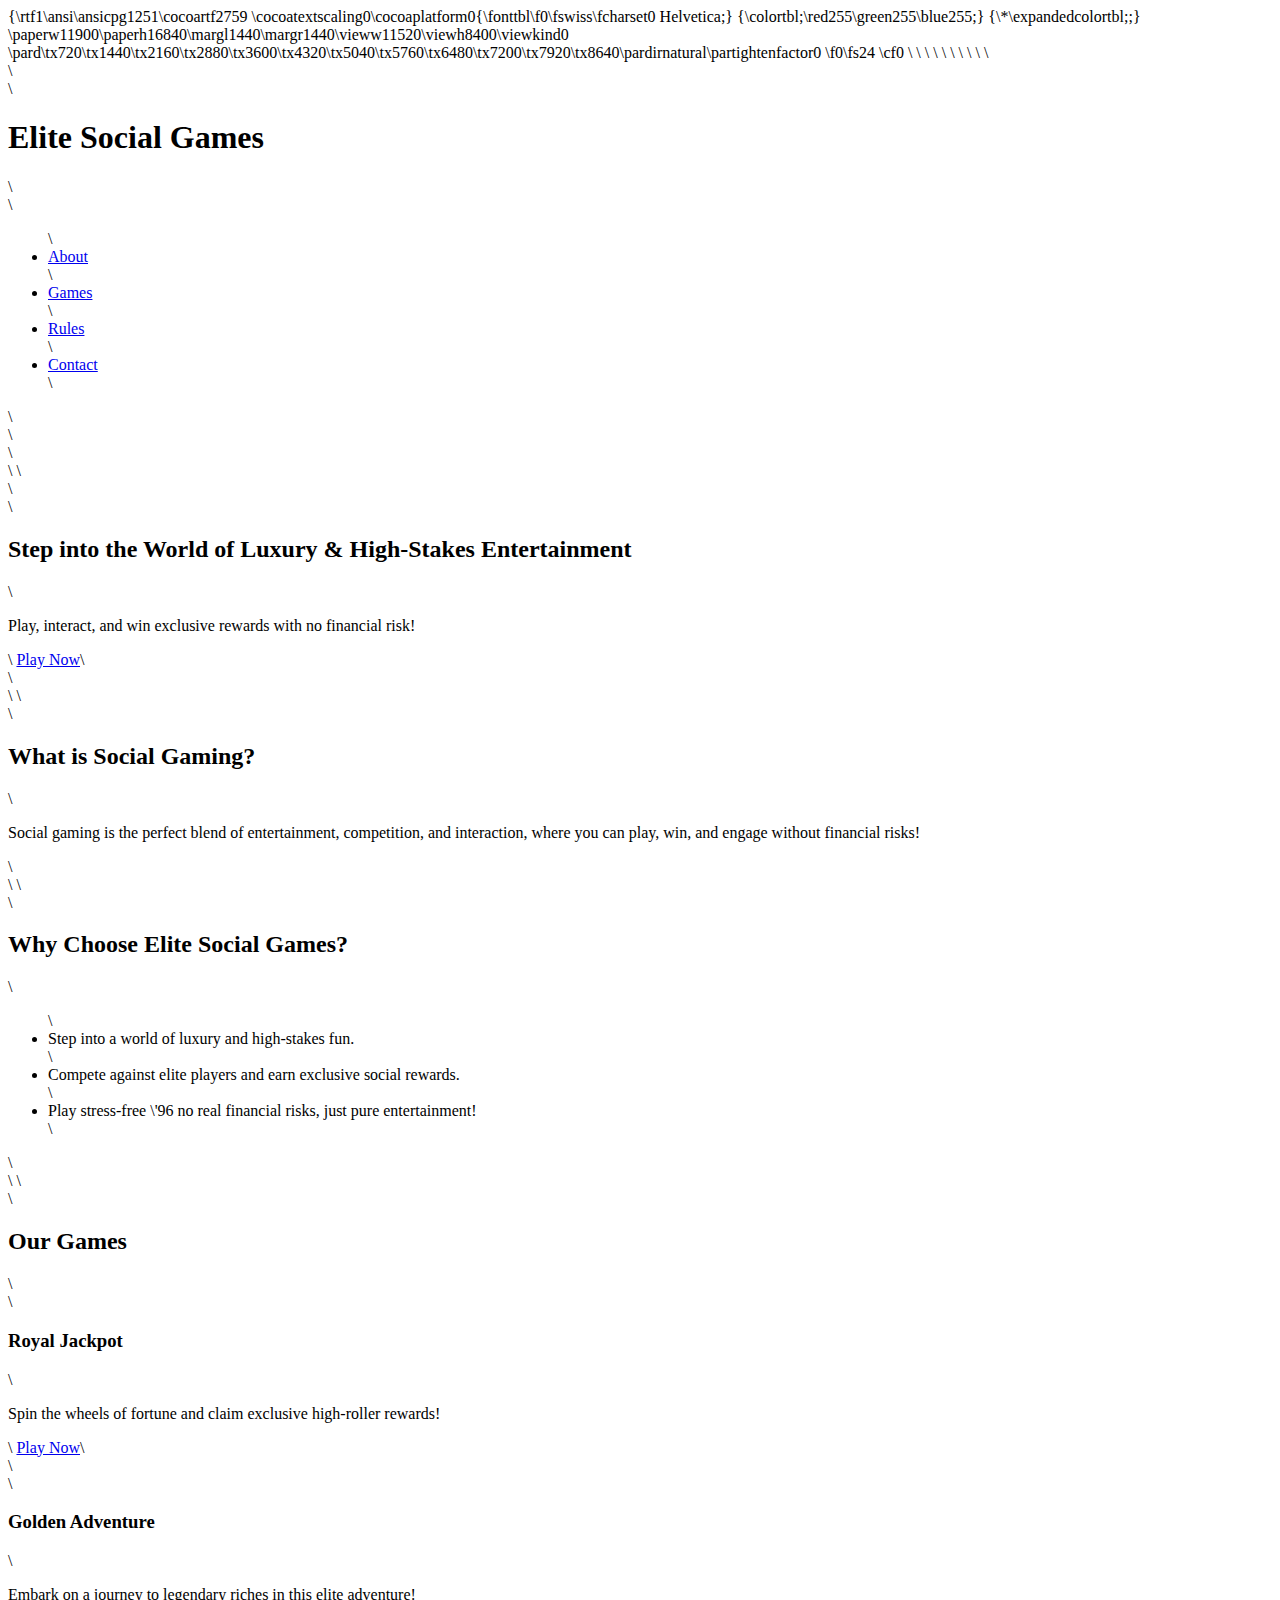
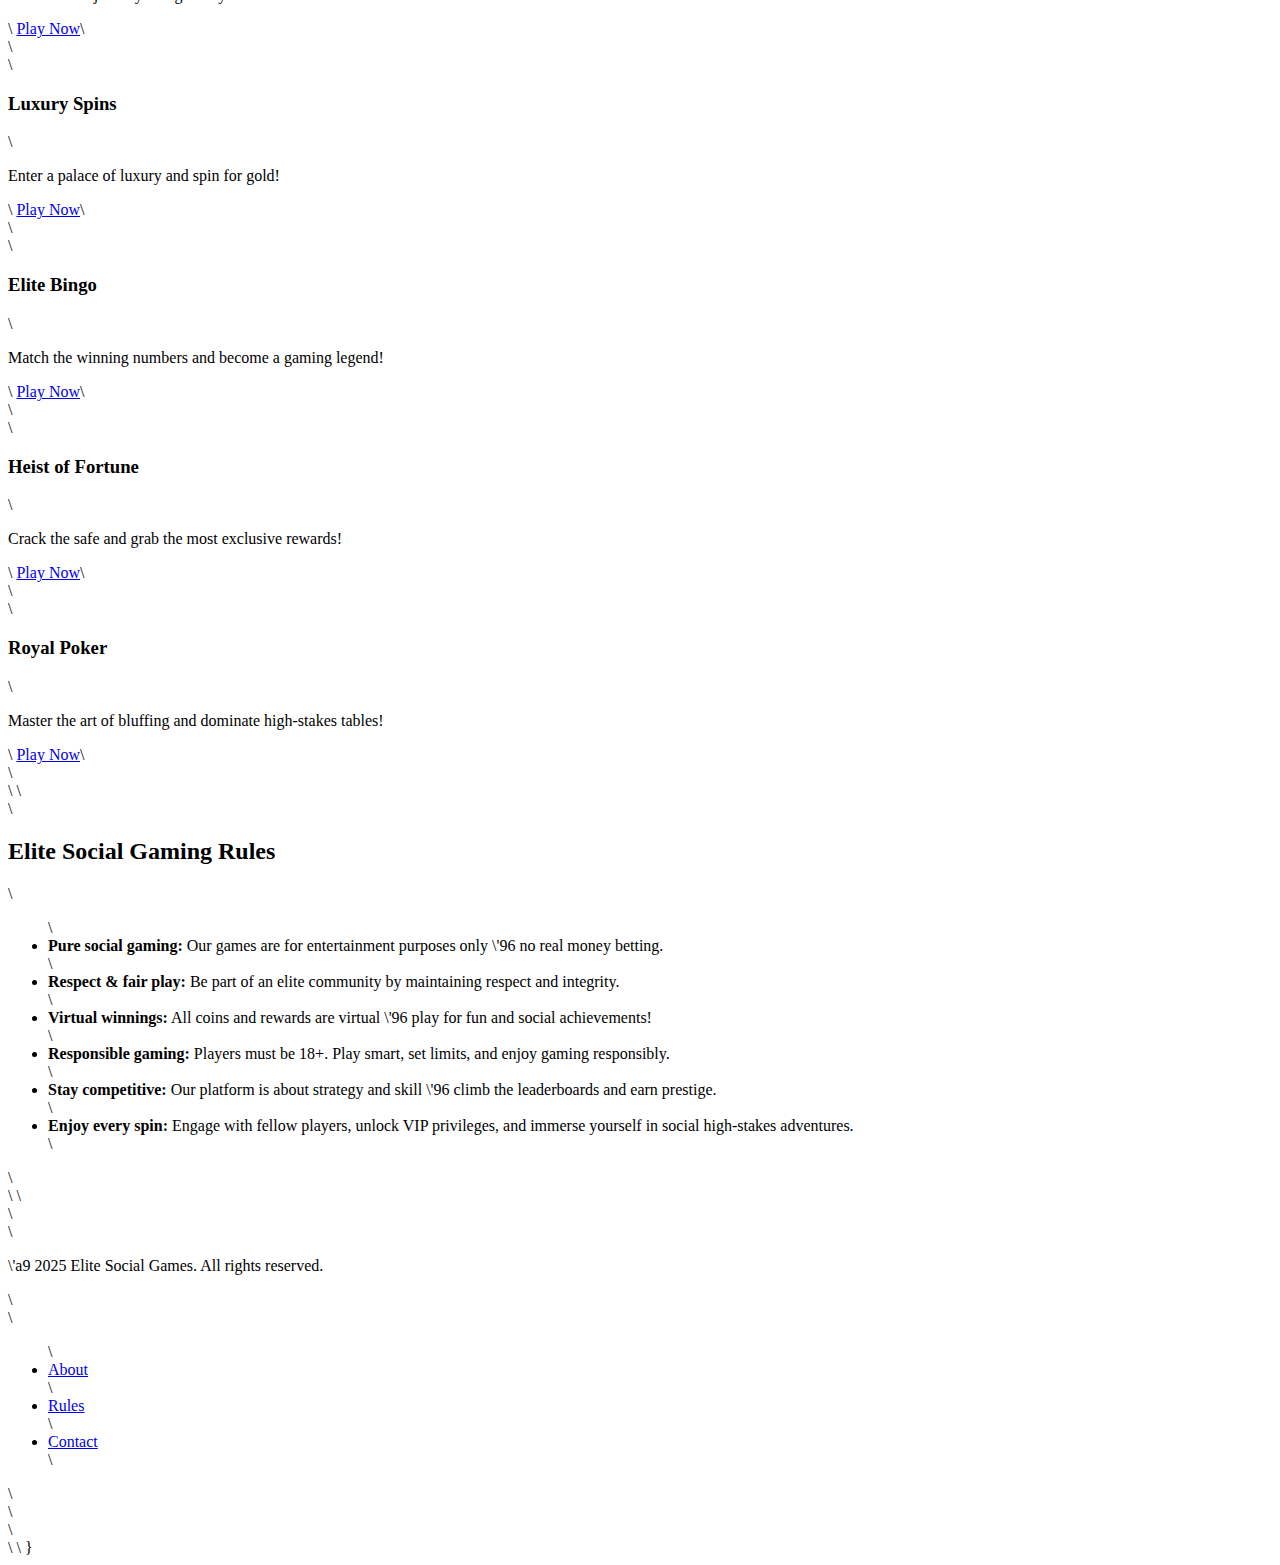
<file: index.html>
{\rtf1\ansi\ansicpg1251\cocoartf2759
\cocoatextscaling0\cocoaplatform0{\fonttbl\f0\fswiss\fcharset0 Helvetica;}
{\colortbl;\red255\green255\blue255;}
{\*\expandedcolortbl;;}
\paperw11900\paperh16840\margl1440\margr1440\vieww11520\viewh8400\viewkind0
\pard\tx720\tx1440\tx2160\tx2880\tx3600\tx4320\tx5040\tx5760\tx6480\tx7200\tx7920\tx8640\pardirnatural\partightenfactor0

\f0\fs24 \cf0 <!DOCTYPE html>\
<html lang="en">\
<head>\
    <meta charset="UTF-8">\
    <meta name="viewport" content="width=device-width, initial-scale=1.0">\
    <title>Elite Social Games \'96 Luxury Entertainment & High-Stakes Fun</title>\
    <meta name="description" content="Step into the world of exclusive social games, luxury entertainment, and elite rewards. Play, interact, and experience gaming at a whole new level!">\
    <link rel="stylesheet" href="style.css">\
</head>\
<body>\
    <header>\
        <div class="container">\
            <h1>Elite Social Games</h1>\
            <nav>\
                <ul>\
                    <li><a href="#about">About</a></li>\
                    <li><a href="#games">Games</a></li>\
                    <li><a href="#rules">Rules</a></li>\
                    <li><a href="#contact">Contact</a></li>\
                </ul>\
            </nav>\
        </div>\
    </header>\
\
    <section id="hero">\
        <div class="container">\
            <h2>Step into the World of Luxury & High-Stakes Entertainment</h2>\
            <p>Play, interact, and win exclusive rewards with no financial risk!</p>\
            <a href="#games" class="btn">Play Now</a>\
        </div>\
    </section>\
\
    <section id="about" class="container">\
        <h2>What is Social Gaming?</h2>\
        <p>Social gaming is the perfect blend of entertainment, competition, and interaction, where you can play, win, and engage without financial risks!</p>\
    </section>\
\
    <section id="features" class="container">\
        <h2>Why Choose Elite Social Games?</h2>\
        <ul>\
            <li>Step into a world of luxury and high-stakes fun.</li>\
            <li>Compete against elite players and earn exclusive social rewards.</li>\
            <li>Play stress-free \'96 no real financial risks, just pure entertainment!</li>\
        </ul>\
    </section>\
\
    <section id="games" class="container">\
        <h2>Our Games</h2>\
        <div class="game">\
            <h3>Royal Jackpot</h3>\
            <p>Spin the wheels of fortune and claim exclusive high-roller rewards!</p>\
            <a href="#" class="btn">Play Now</a>\
        </div>\
        <div class="game">\
            <h3>Golden Adventure</h3>\
            <p>Embark on a journey to legendary riches in this elite adventure!</p>\
            <a href="#" class="btn">Play Now</a>\
        </div>\
        <div class="game">\
            <h3>Luxury Spins</h3>\
            <p>Enter a palace of luxury and spin for gold!</p>\
            <a href="#" class="btn">Play Now</a>\
        </div>\
        <div class="game">\
            <h3>Elite Bingo</h3>\
            <p>Match the winning numbers and become a gaming legend!</p>\
            <a href="#" class="btn">Play Now</a>\
        </div>\
        <div class="game">\
            <h3>Heist of Fortune</h3>\
            <p>Crack the safe and grab the most exclusive rewards!</p>\
            <a href="#" class="btn">Play Now</a>\
        </div>\
        <div class="game">\
            <h3>Royal Poker</h3>\
            <p>Master the art of bluffing and dominate high-stakes tables!</p>\
            <a href="#" class="btn">Play Now</a>\
        </div>\
    </section>\
\
    <section id="rules" class="container">\
        <h2>Elite Social Gaming Rules</h2>\
        <ul>\
            <li><strong>Pure social gaming:</strong> Our games are for entertainment purposes only \'96 no real money betting.</li>\
            <li><strong>Respect & fair play:</strong> Be part of an elite community by maintaining respect and integrity.</li>\
            <li><strong>Virtual winnings:</strong> All coins and rewards are virtual \'96 play for fun and social achievements!</li>\
            <li><strong>Responsible gaming:</strong> Players must be 18+. Play smart, set limits, and enjoy gaming responsibly.</li>\
            <li><strong>Stay competitive:</strong> Our platform is about strategy and skill \'96 climb the leaderboards and earn prestige.</li>\
            <li><strong>Enjoy every spin:</strong> Engage with fellow players, unlock VIP privileges, and immerse yourself in social high-stakes adventures.</li>\
        </ul>\
    </section>\
\
    <footer>\
        <div class="container">\
            <p>\'a9 2025 Elite Social Games. All rights reserved.</p>\
            <nav>\
                <ul>\
                    <li><a href="#about">About</a></li>\
                    <li><a href="#rules">Rules</a></li>\
                    <li><a href="#contact">Contact</a></li>\
                </ul>\
            </nav>\
        </div>\
    </footer>\
</body>\
</html>}
</file>
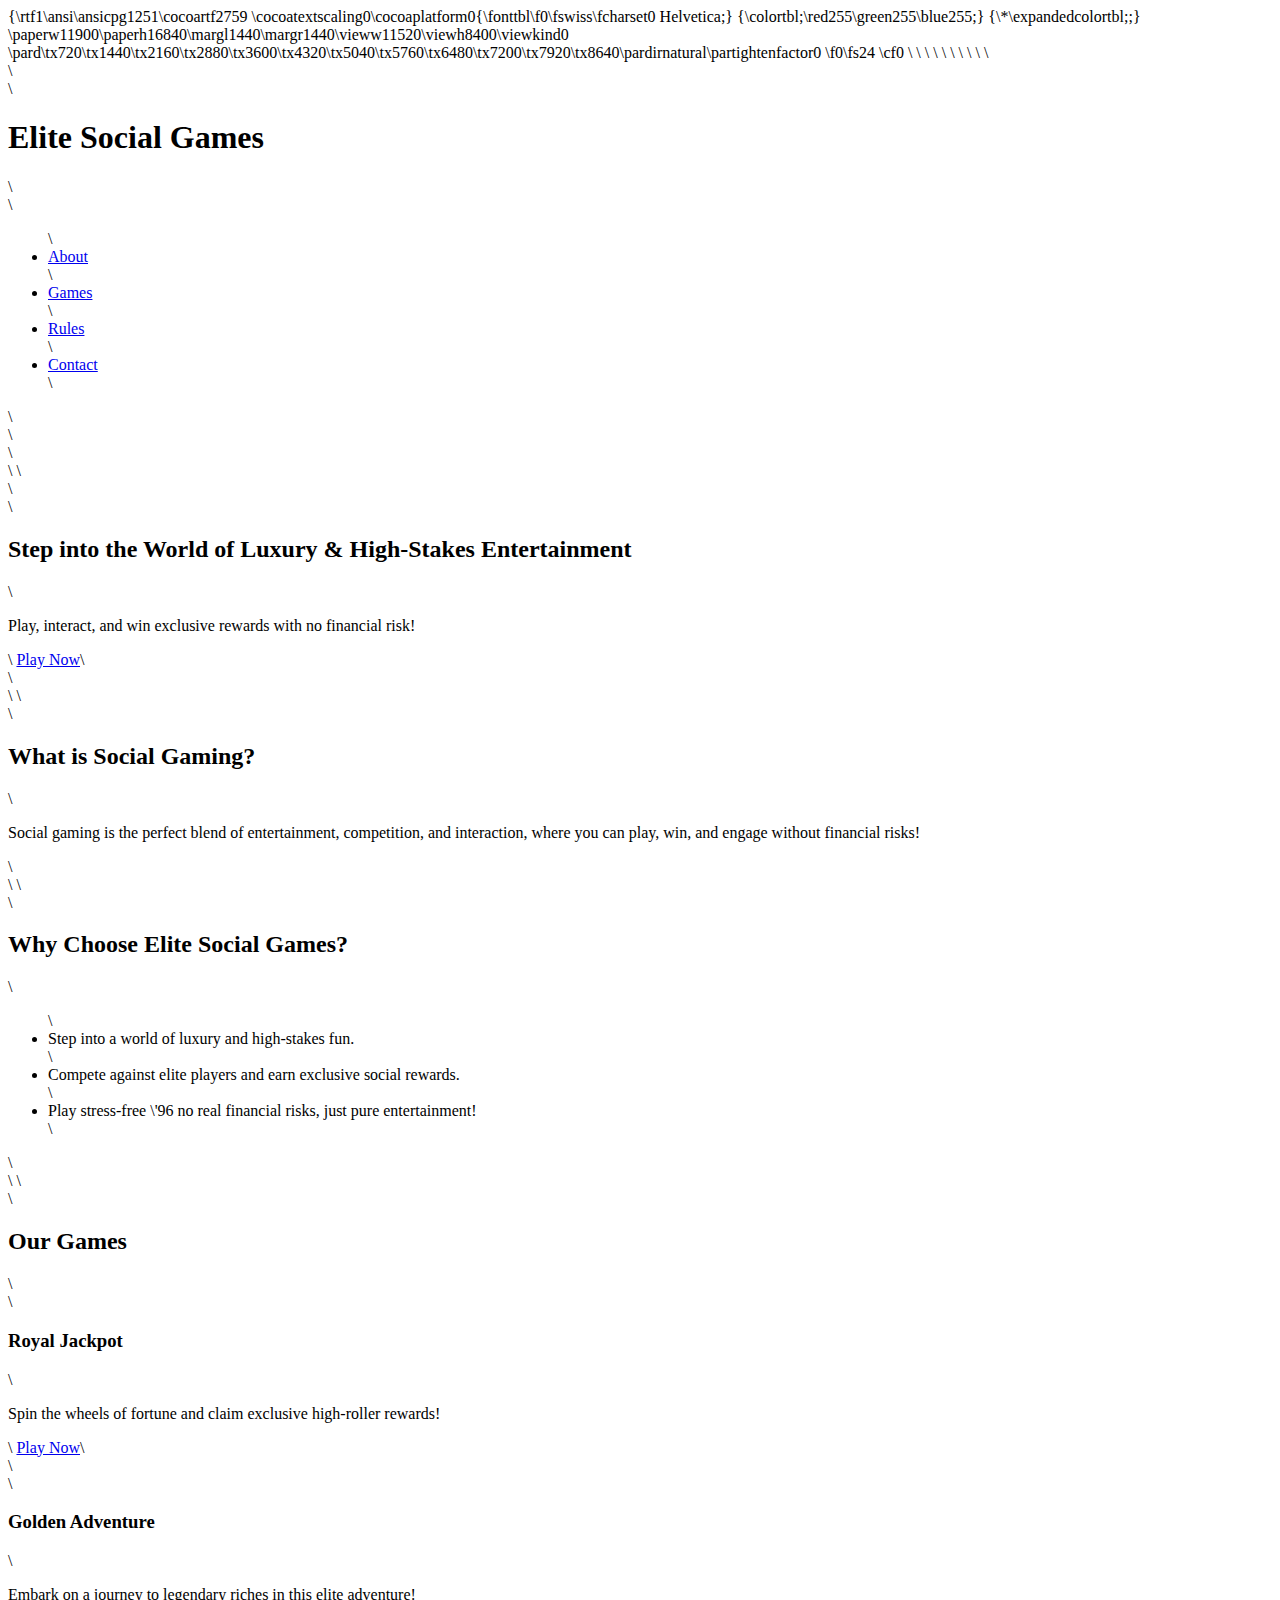
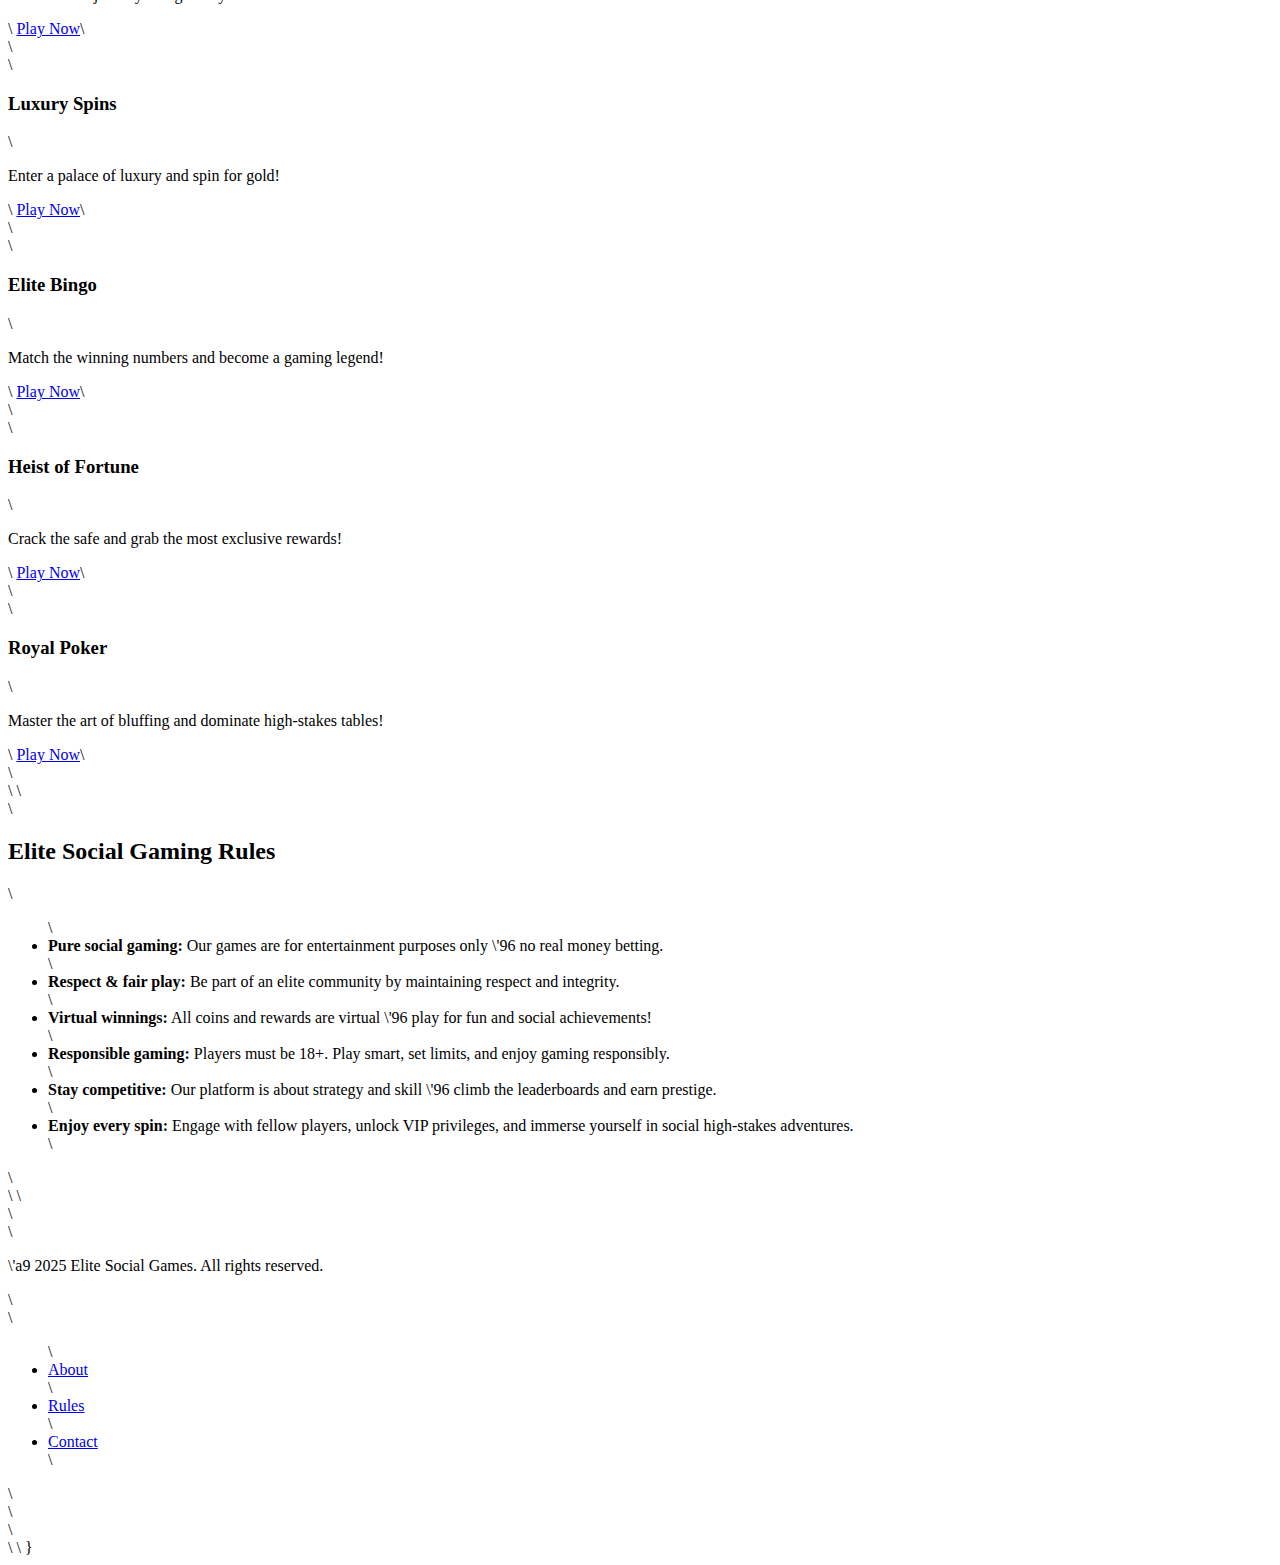
<file: html.html>
{\rtf1\ansi\ansicpg1251\cocoartf2759
\cocoatextscaling0\cocoaplatform0{\fonttbl\f0\fswiss\fcharset0 Helvetica;}
{\colortbl;\red255\green255\blue255;}
{\*\expandedcolortbl;;}
\paperw11900\paperh16840\margl1440\margr1440\vieww11520\viewh8400\viewkind0
\pard\tx720\tx1440\tx2160\tx2880\tx3600\tx4320\tx5040\tx5760\tx6480\tx7200\tx7920\tx8640\pardirnatural\partightenfactor0

\f0\fs24 \cf0 <!DOCTYPE html>\
<html lang="en">\
<head>\
    <meta charset="UTF-8">\
    <meta name="viewport" content="width=device-width, initial-scale=1.0">\
    <title>Elite Social Games \'96 Luxury Entertainment & High-Stakes Fun</title>\
    <meta name="description" content="Step into the world of exclusive social games, luxury entertainment, and elite rewards. Play, interact, and experience gaming at a whole new level!">\
    <link rel="stylesheet" href="style.css">\
</head>\
<body>\
    <header>\
        <div class="container">\
            <h1>Elite Social Games</h1>\
            <nav>\
                <ul>\
                    <li><a href="#about">About</a></li>\
                    <li><a href="#games">Games</a></li>\
                    <li><a href="#rules">Rules</a></li>\
                    <li><a href="#contact">Contact</a></li>\
                </ul>\
            </nav>\
        </div>\
    </header>\
\
    <section id="hero">\
        <div class="container">\
            <h2>Step into the World of Luxury & High-Stakes Entertainment</h2>\
            <p>Play, interact, and win exclusive rewards with no financial risk!</p>\
            <a href="#games" class="btn">Play Now</a>\
        </div>\
    </section>\
\
    <section id="about" class="container">\
        <h2>What is Social Gaming?</h2>\
        <p>Social gaming is the perfect blend of entertainment, competition, and interaction, where you can play, win, and engage without financial risks!</p>\
    </section>\
\
    <section id="features" class="container">\
        <h2>Why Choose Elite Social Games?</h2>\
        <ul>\
            <li>Step into a world of luxury and high-stakes fun.</li>\
            <li>Compete against elite players and earn exclusive social rewards.</li>\
            <li>Play stress-free \'96 no real financial risks, just pure entertainment!</li>\
        </ul>\
    </section>\
\
    <section id="games" class="container">\
        <h2>Our Games</h2>\
        <div class="game">\
            <h3>Royal Jackpot</h3>\
            <p>Spin the wheels of fortune and claim exclusive high-roller rewards!</p>\
            <a href="#" class="btn">Play Now</a>\
        </div>\
        <div class="game">\
            <h3>Golden Adventure</h3>\
            <p>Embark on a journey to legendary riches in this elite adventure!</p>\
            <a href="#" class="btn">Play Now</a>\
        </div>\
        <div class="game">\
            <h3>Luxury Spins</h3>\
            <p>Enter a palace of luxury and spin for gold!</p>\
            <a href="#" class="btn">Play Now</a>\
        </div>\
        <div class="game">\
            <h3>Elite Bingo</h3>\
            <p>Match the winning numbers and become a gaming legend!</p>\
            <a href="#" class="btn">Play Now</a>\
        </div>\
        <div class="game">\
            <h3>Heist of Fortune</h3>\
            <p>Crack the safe and grab the most exclusive rewards!</p>\
            <a href="#" class="btn">Play Now</a>\
        </div>\
        <div class="game">\
            <h3>Royal Poker</h3>\
            <p>Master the art of bluffing and dominate high-stakes tables!</p>\
            <a href="#" class="btn">Play Now</a>\
        </div>\
    </section>\
\
    <section id="rules" class="container">\
        <h2>Elite Social Gaming Rules</h2>\
        <ul>\
            <li><strong>Pure social gaming:</strong> Our games are for entertainment purposes only \'96 no real money betting.</li>\
            <li><strong>Respect & fair play:</strong> Be part of an elite community by maintaining respect and integrity.</li>\
            <li><strong>Virtual winnings:</strong> All coins and rewards are virtual \'96 play for fun and social achievements!</li>\
            <li><strong>Responsible gaming:</strong> Players must be 18+. Play smart, set limits, and enjoy gaming responsibly.</li>\
            <li><strong>Stay competitive:</strong> Our platform is about strategy and skill \'96 climb the leaderboards and earn prestige.</li>\
            <li><strong>Enjoy every spin:</strong> Engage with fellow players, unlock VIP privileges, and immerse yourself in social high-stakes adventures.</li>\
        </ul>\
    </section>\
\
    <footer>\
        <div class="container">\
            <p>\'a9 2025 Elite Social Games. All rights reserved.</p>\
            <nav>\
                <ul>\
                    <li><a href="#about">About</a></li>\
                    <li><a href="#rules">Rules</a></li>\
                    <li><a href="#contact">Contact</a></li>\
                </ul>\
            </nav>\
        </div>\
    </footer>\
</body>\
</html>}
</file>
<file: style.css>
{\rtf1\ansi\ansicpg1251\cocoartf2759
\cocoatextscaling0\cocoaplatform0{\fonttbl\f0\fswiss\fcharset0 Helvetica;}
{\colortbl;\red255\green255\blue255;}
{\*\expandedcolortbl;;}
\paperw11900\paperh16840\margl1440\margr1440\vieww11520\viewh8400\viewkind0
\pard\tx720\tx1440\tx2160\tx2880\tx3600\tx4320\tx5040\tx5760\tx6480\tx7200\tx7920\tx8640\pardirnatural\partightenfactor0

\f0\fs24 \cf0 /* Global Styles */\
body \{\
    font-family: Arial, sans-serif;\
    margin: 0;\
    padding: 0;\
    background-color: #f8f8f8;\
    color: #333;\
\}\
\
.container \{\
    width: 90%;\
    max-width: 1000px;\
    margin: 0 auto;\
\}\
\
/* Header */\
header \{\
    background: #222;\
    color: white;\
    padding: 20px 0;\
    text-align: center;\
\}\
\
header nav ul \{\
    list-style: none;\
    padding: 0;\
\}\
\
header nav ul li \{\
    display: inline;\
    margin: 0 15px;\
\}\
\
header nav ul li a \{\
    color: white;\
    text-decoration: none;\
    font-weight: bold;\
\}\
\
/* Hero Section */\
#hero \{\
    background: url('https://example.com/hero-image.jpg') no-repeat center center/cover;\
    color: white;\
    text-align: center;\
    padding: 60px 20px;\
\}\
\
#hero h2 \{\
    font-size: 2rem;\
\}\
\
.btn \{\
    display: inline-block;\
    padding: 12px 24px;\
    background: #ff5722;\
    color: white;\
    text-decoration: none;\
    border-radius: 5px;\
    margin-top: 10px;\
    font-weight: bold;\
\}\
\
.btn:hover \{\
    background: #e64a19;\
\}\
\
/* Sections */\
section \{\
    padding: 40px 0;\
    text-align: center;\
\}\
\
.game \{\
    background: white;\
    padding: 20px;\
    margin: 20px 0;\
    border-radius: 10px;\
    box-shadow: 0px 4px 6px rgba(0, 0, 0, 0.1);\
\}\
\
/* Footer */\
footer \{\
    background: #222;\
    color: white;\
    text-align: center;\
    padding: 15px 0;\
    margin-top: 40px;\
\}\
\
footer nav ul \{\
    list-style: none;\
    padding: 0;\
\}\
\
footer nav ul li \{\
    display: inline;\
    margin: 0 10px;\
\}\
\
footer nav ul li a \{\
    color: white;\
    text-decoration: none;\
\}}
</file>
